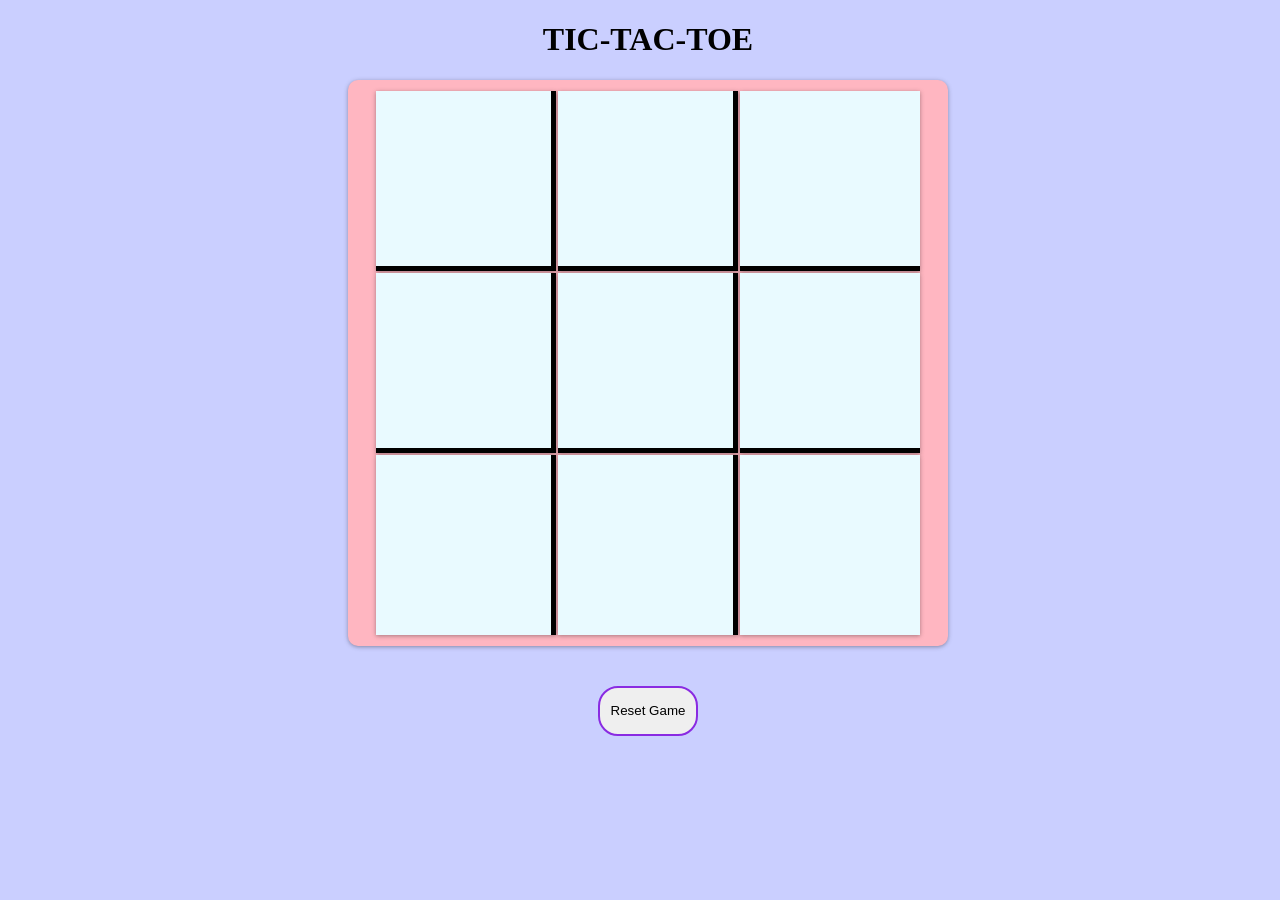
<file: ttt.html>
<!-- it's a TIC TAC TOE game -->

<!DOCTYPE html>
<html lang="en">

<head>
    <meta charset="UTF-8">
    <meta name="viewport" content="width=device-width, initial-scale=1.0">
    <title>Document</title>

    <style>
        body {
            width: 100vw;
            height: auto;
            min-width: 1000px;
            min-height: 500px;
            display: flexbox;
            align-items: center;
            justify-content: center;
            flex-wrap: wrap;
            background-color: rgb(202, 207, 255);
            text-align: center;
        }

        .box1 {
            background-color: lightpink;
            width: 600px;
            height: auto;
            padding: 10px 0px 10px 0px;
            display: flex;
            align-items: center;
            justify-content: center;
            margin: auto;
            flex-wrap: wrap;
            border-radius: 10px;
            box-shadow: rgba(0, 0, 0, 0.12) 0px 1px 3px, rgba(0, 0, 0, 0.24) 0px 1px 5px;
        }

        .btn {
            background-color: rgb(233, 250, 255);
            width: 180px;
            height: 180px;
            margin: 1px;
            border-radius: 0px;
            font-size: 50px;
            border: none;
            box-shadow: rgba(0, 0, 0, 0.12) 0px 1px 3px, rgba(0, 0, 0, 0.24) 0px 1px 5px;
        }

        .msgbox {
            width: auto;
            color: blue;
            font-size: 8vmin;
            margin: auto;
            border-radius: 20px;
            text-align: center;

        }

        #msg {
            color: rgb(255, 229, 85);

        }

        .hide {
            display: none;
        }
    </style>



</head>

<body>
    <h1>TIC-TAC-TOE</h1>


    <div class="msgbox hide" style="background-color: aquamarine; margin: 20px;">
        <p id="msg"></p>
        <button id="new-btn" style=" margin: 40px; width: 100px; height: 50px; border: 2px solid blueviolet; border-radius: 20px; "> New Game </button>
    </div>


    <div class="box1">
        <button class="btn" style="border-bottom: 5px solid black; border-right: 5px solid black;"> </button>
        <button class="btn" style="border-bottom: 5px solid black; border-right: 5px solid black;"> </button>
        <button class="btn" style="border-bottom: 5px solid black;"> </button>
        <button class="btn" style="border-bottom: 5px solid black; border-right: 5px solid black;"> </button>
        <button class="btn" style="border-bottom: 5px solid black; border-right: 5px solid black;"> </button>
        <button class="btn" style="border-bottom: 5px solid black;"> </button>
        <button class="btn" style="border-right: 5px solid black;"> </button>
        <button class="btn" style="border-right: 5px solid black;"> </button>
        <button class="btn"> </button>

    </div>
   

    <button id="rstbtn"
        style=" margin: 40px; width: 100px; height: 50px; border: 2px solid blueviolet; border-radius: 20px; ">Reset
        Game</button>







    <script>


        let buttons = document.querySelectorAll(".btn");
        let resetBtn = document.querySelector("#rstbtn");
        let newGameBtn = document.querySelector("#new-btn");
        let msgbox = document.querySelector(".msgbox");
        let msg = document.querySelector("#msg");

        let turnO = true; //playerX, playerO
        let count = 0; //To Track Draw

        const winPatterns = [
            [0, 1, 2],[0, 3, 6],[0, 4, 8],[1, 4, 7],[2, 5, 8],[2, 4, 6],[3, 4, 5],[6, 7, 8],
        ];

        const resetGame = () => {
            turnO = true;
            count = 0;
            enableBoxes();
            msgbox.classList.add("hide");
        };

        buttons.forEach((btn) => {
            btn.addEventListener("click", () => {
                if (turnO) {
                    //playerO
                    btn.innerText = "O";
                    turnO = false;
                } else {
                    //playerX
                    btn.innerText = "X";
                    turnO = true;
                }
                btn.disabled = true;
                count++;

                let isWinner = checkWinner();

                if (count === 9 && !isWinner) {
                    gameDraw();
                    
                }
            });
        });

        const gameDraw = () => {
            msg.innerText = `Game was a Draw.`;
            msgbox.classList.remove("hide");
            disableBoxes();
        };

        const disableBoxes = () => {
            for (let btn of buttons) {
                btn.disabled = true;
            }
        };

        const enableBoxes = () => {
            for (let btn of buttons) {
                btn.disabled = false;
                btn.innerText = "";
            }
        };

        const showWinner = (winner) => {
            
            msg.innerText = `Congratulations, Winner is ${winner}`;
            
            msgbox.classList.remove("hide");
            disableBoxes();
            
        };

        const checkWinner = () => {
            for (let pattern of winPatterns) {
                let pos1Val = buttons[pattern[0]].innerText;
                let pos2Val = buttons[pattern[1]].innerText;
                let pos3Val = buttons[pattern[2]].innerText;

                if (pos1Val != "" && pos2Val != "" && pos3Val != "") {
                    if (pos1Val === pos2Val && pos2Val === pos3Val) {
                        showWinner(pos1Val);
                        return true;
                    }
                }
            }
        };

        newGameBtn.addEventListener("click", resetGame);
        resetBtn.addEventListener("click", resetGame);





    </script>






</body>

</html>
</file>
